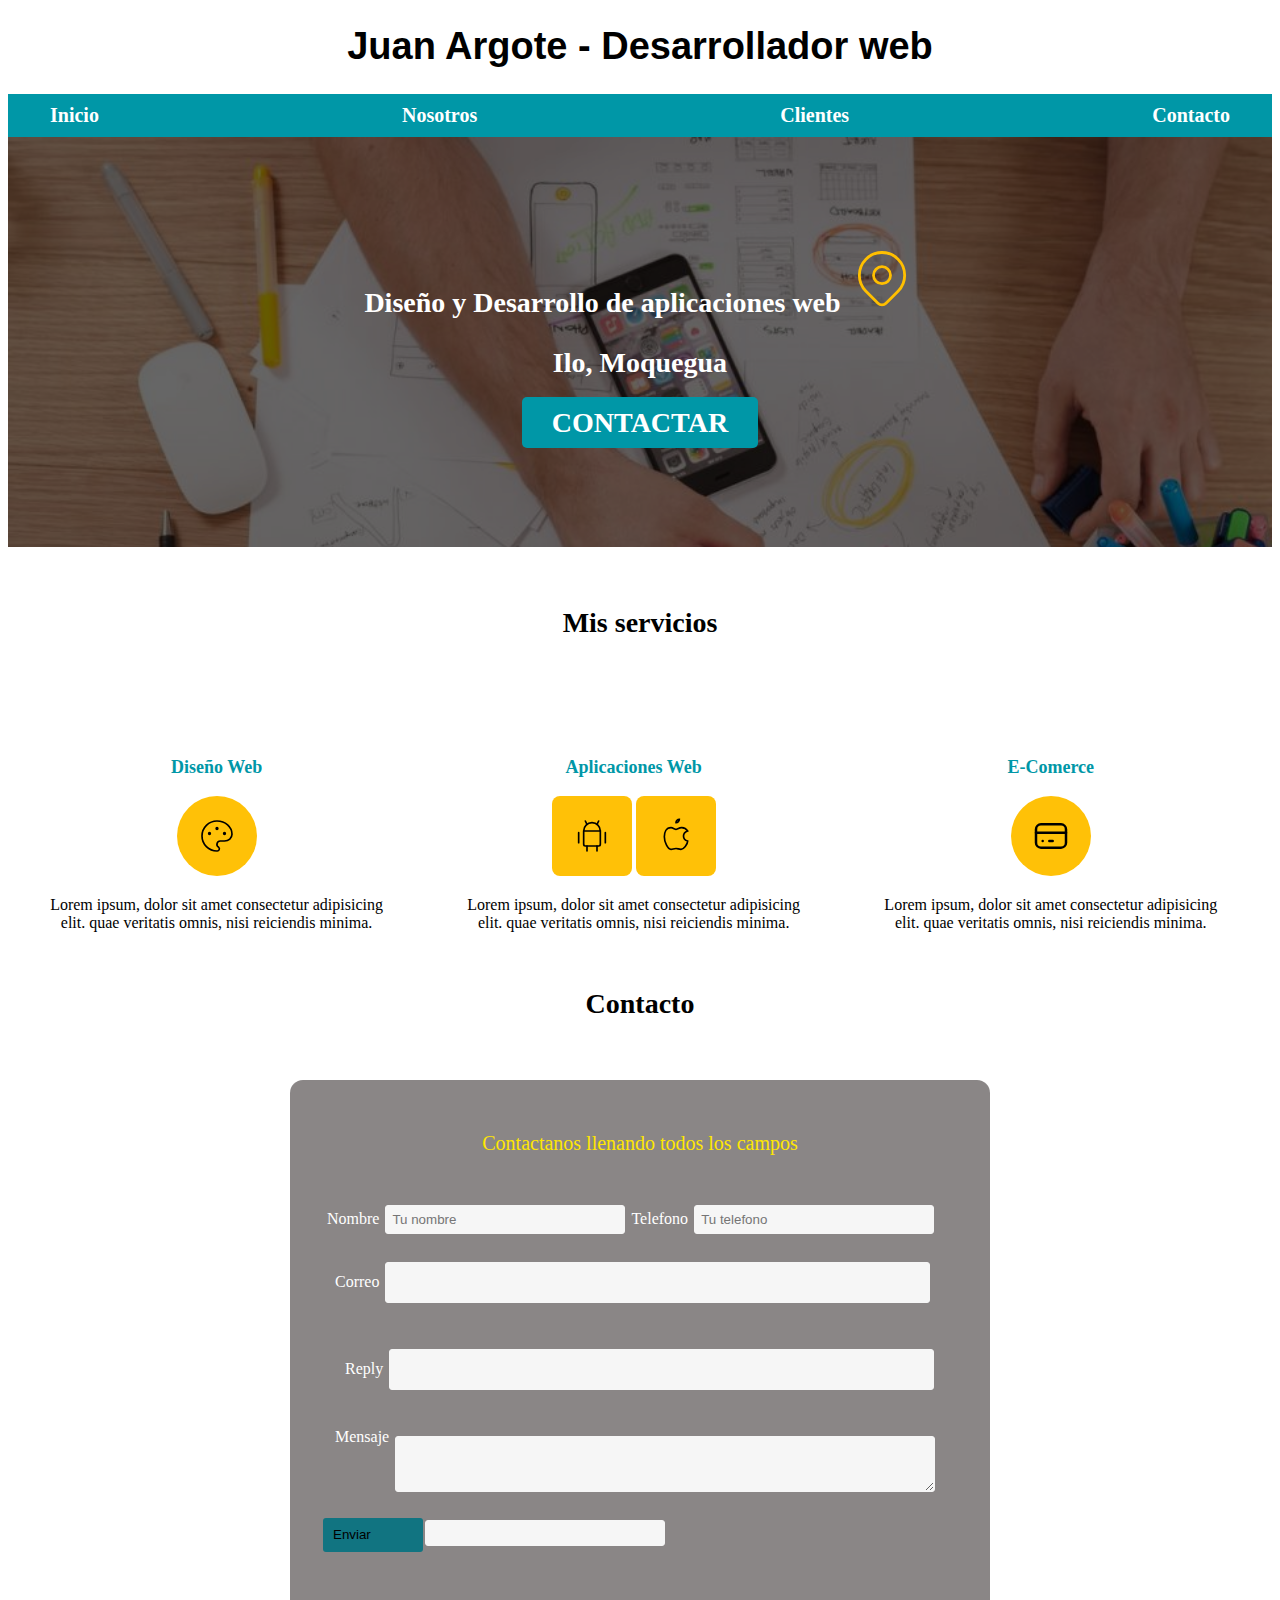
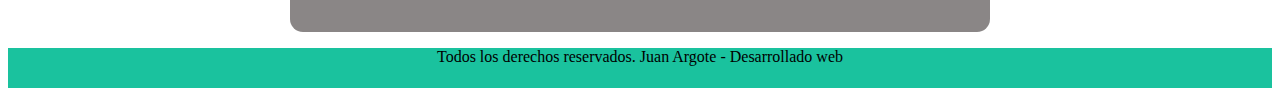
<file: index.html>
<!DOCTYPE html>
<html lang="en">

<head>
    <meta charset="UTF-8">
    <meta http-equiv="X-UA-Compatible" content="IE=edge">
    <link rel="stylesheet" href="style.css">
    <meta name="viewport" content="width=device-width, initial-scale=1.0">
    <title>Servicios de Argote</title>
</head>

<body>
    <header>
        <h1 class="titulo">Juan Argote - Desarrollador web</h1>
    </header>
    <div class="nav-color">
        <nav class="navegacion-principal contenedor">
            <a href="#">Inicio</a>
            <a href="nosostros.html" class="saltoser">Nosotros</a>
            <a href="google.com">Clientes</a>
            <a href="#contacto">Contacto</a>
        </nav>
    </div>
    <section class="hero">
        <div class="contenido-hero" id = "serviciosdar">
            <h2 class="titulo">Diseño y Desarrollo de aplicaciones web</h 2>

                <svg id ="imageub" xmlns="http://www.w3.org/2000/svg" class="icon icon-tabler icon-tabler-map-pin" width="68"
                    height="68" viewBox="0 0 24 24" stroke- width="1.5" stroke="#ffbf00" fill="none"
                    stroke-linecap="round" stroke- linejoin="round">

                    <path stroke="none" d="M0 0h24v24H0z" fill="none" />
                    <circle cx="12" cy="11" r="3" />

                    <path d="M17.657 16.657l-4.243 4.243a2 2 0 0 1 -2.827 0l-4.244 -4.243a8 8 0 1 1 11.314 0z" />

                </svg>
                <p>Ilo, Moquegua</p>
                <a class="boton" href="#contacto">Contactar</a>
        </div>
    </section>
    <main>
        <h2>Mis servicios</h2>
        <section id ="servicios">
            <h3>Diseño Web</h3>

            <svg id = "image1" xmlns="http://www.w3.org/2000/svg" class="icon icon-tabler icon-tabler-palette" width="80" height="80" viewBox="0 0 24 24" stroke- width="1.5" stroke="#000000" fill="none" stroke-linecap="round" stroke- linejoin="round">
                <path stroke="none" d="M0 0h24v24H0z" fill="none" />

                <path
                    d="M12 21a9 9 0 1 1 0 -18a9 8 0 0 1 9 8a4.5 4 0 0 1 -4.5 4h-2.5a2 2 0 0 0 -1 3.75a1.3 1.3 0 0 1 -1 2.25" />

                <circle cx="7.5" cy="10.5" r=".5" fill="currentColor" />
                <circle cx="12" cy="7.5" r=".5" fill="currentColor" />
                <circle cx="16.5" cy="10.5" r=".5" fill="currentColor" />
            </svg>
            <p>Lorem ipsum, dolor sit amet consectetur adipisicing elit.
                quae veritatis omnis, nisi reiciendis minima.
            </p>
        </section>
        <section id ="servicios">
            <h3>Aplicaciones Web</h3>
            
            <svg id ="image2" xmlns="http://www.w3.org/2000/svg" class="icon icon-tabler icon-tabler-brand-android" width="80"
                height="80" viewBox="0 0 24 24" stroke- width="1.5" stroke="#000000" fill="none" stroke-linecap="round"
                stroke- linejoin="round">

                <path stroke="none" d="M0 0h24v24H0z" fill="none" />
                <line x1="4" y1="10" x2="4" y2="16" />
                <line x1="20" y1="10" x2="20" y2="16" />

                <path d="M7 9h10v8a1 1 0 0 1 -1 1h-8a1 1 0 0 1 -1 -1v-8a5 5 0 0 1 10 0" />

                <line x1="8" y1="3" x2="9" y2="5" />
                <line x1="16" y1="3" x2="15" y2="5" />
                <line x1="9" y1="18" x2="9" y2="21" />
                <line x1="15" y1="18" x2="15" y2="21" />


                
            </svg>

            <svg id ="image2" xmlns="http://www.w3.org/2000/svg" class="icon icon-tabler icon-tabler-brand-apple" width="80" height="80" viewBox="0 0 24 24" stroke- width="1.5" stroke="#000000" fill="none"
                stroke-linecap="round" stroke- linejoin="round">

                <path stroke="none" d="M0 0h24v24H0z" fill="none" />
                <path
                    d="M9 7c-3 0 -4 3 -4 5.5c0 3 2 7.5 4 7.5c1.088 -.046 1.679 -.5 3 -.5c1.312 0 1.5 .5 3 .5s4 -3 4 -5c-.028 -.01 -2.472 -.403 -2.5 -3c-.019 -2.17 2.416 -2.954 2.5 -3c-1.023 -1.492 -2.951 -1.963 -3.5 -2c-1.433 -.111 -2.83 1 -3.5 1c-.68 0 -1.9 -1 -3 -1z" />

                <path d="M12 4a2 2 0 0 0 2 -2a2 2 0 0 0 -2 2" />
            </svg>
            <p>Lorem ipsum, dolor sit amet consectetur adipisicing elit.
                quae veritatis omnis, nisi reiciendis minima.
            </p>
        </section>
        <section id ="servicios">
            <h3>E-Comerce</h3>

            <svg id = "image1" xmlns="http://www.w3.org/2000/svg" class="icon icon-tabler icon-
                tabler-credit-card" width="80" height="80" viewBox="0 0 24 24" stroke-width="1.5" stroke="#000000"
                fill="none" stroke-linecap="round" stroke-linejoin="round" >

                <path stroke="none" d="M0 0h24v24H0z" fill="none" />
                <rect x="3" y="5" width="18" height="14" rx="3" />
                <line x1="3" y1="10" x2="21" y2="10" />
                <line x1="7" y1="15" x2="7.01" y2="15" />
                <line x1="11" y1="15" x2="13" y2="15" />
            </svg>
            <p>Lorem ipsum, dolor sit amet consectetur adipisicing elit.
                quae veritatis omnis, nisi reiciendis minima.
            </p>
        </section>
    </main>
    
    <section id = "contacto">
        <h2>Contacto</h2>
        <form action="" class="formulario" id ="formulario">
            <fieldset>
                <!-- borde con legend -->
                <legend>Contactanos llenando todos los campos</legend>
                <div class="formulario__grupo" id="telf">
                    <label>Nombre</label>
                    <input class="formulario__grupo-input" id = "nombre" type="text" placeholder="Tu nombre">
                         
                </div>
                <div class="formulario__grupo" id="telf">
                    <label>Telefono</label>
                    <input class="formulario__grupo-input" id = "telefono" type="number" maxlength="9" placeholder="Tu telefono">
                    <i class="formulario__validacion-estado fas fa-times-circle"></i>
                    
                </div>
                <div  class="formulario__grupo" id ="correo">
                    <label> Correo</label>
                    
                    <input class="formulario__grupo-input" id = "correo_1" type="email">  
                    
                </div>
                <div  class="formulario__grupo" id ="correo1">
                    <label> Reply</label>
                    
                    <input class="formulario__grupo-input" id = "correo_2" type="email" >
                    
                </div>
                <div id ="correo">
                    <label>Mensaje</label>
                    <textarea id ="artexto"></textarea>
                </div>
                
                    <input id="btnenviar" type="submit" value="Enviar" class="formulario__btn" onclick="validar()">
                </div>  
                <div>
                    <input type="text" id="error" value="" readonly="readonly">
                <div>
            </fieldset>
        </form>
        
    </section>
    <footer>
        <p>Todos los derechos reservados. Juan Argote - Desarrollado web</p>
    </footer>
    <script src="js01.js"></script>
    
</body>

</html>
</file>
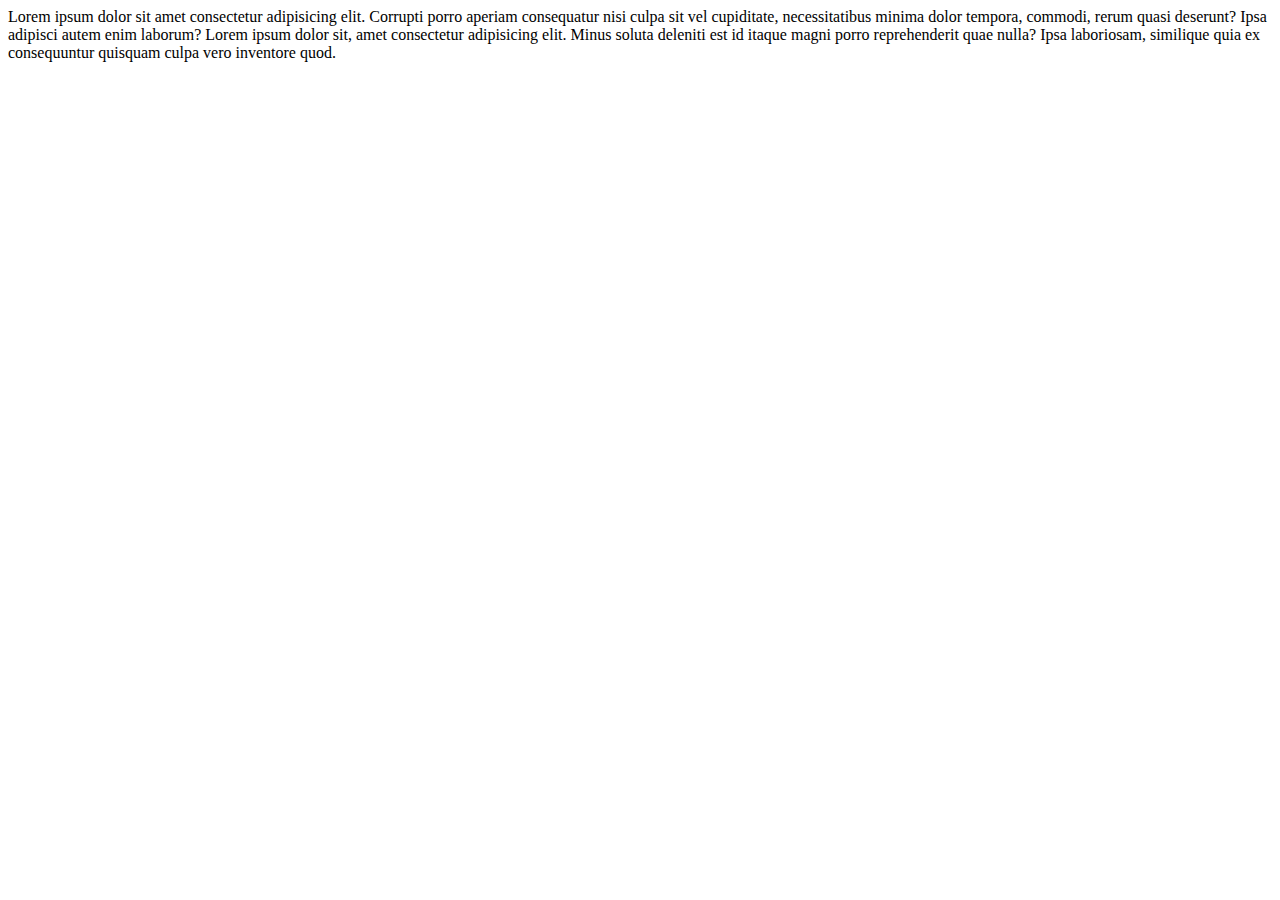
<file: nosostros.html>
<!DOCTYPE html>
<html lang="en">
<head>
    <meta charset="UTF-8">
    <meta http-equiv="X-UA-Compatible" content="IE=edge">
    <meta name="viewport" content="width=device-width, initial-scale=1.0">
    <title>Document</title>
</head>
<body>
    Lorem ipsum dolor sit amet consectetur adipisicing elit. Corrupti porro aperiam consequatur nisi culpa sit vel cupiditate, necessitatibus minima dolor tempora, commodi, rerum quasi deserunt? Ipsa adipisci autem enim laborum?
    Lorem ipsum dolor sit, amet consectetur adipisicing elit. Minus soluta deleniti est id itaque magni porro reprehenderit quae nulla? Ipsa laboriosam, similique quia ex consequuntur quisquam culpa vero inventore quod.
    
</body>
</html>
</file>
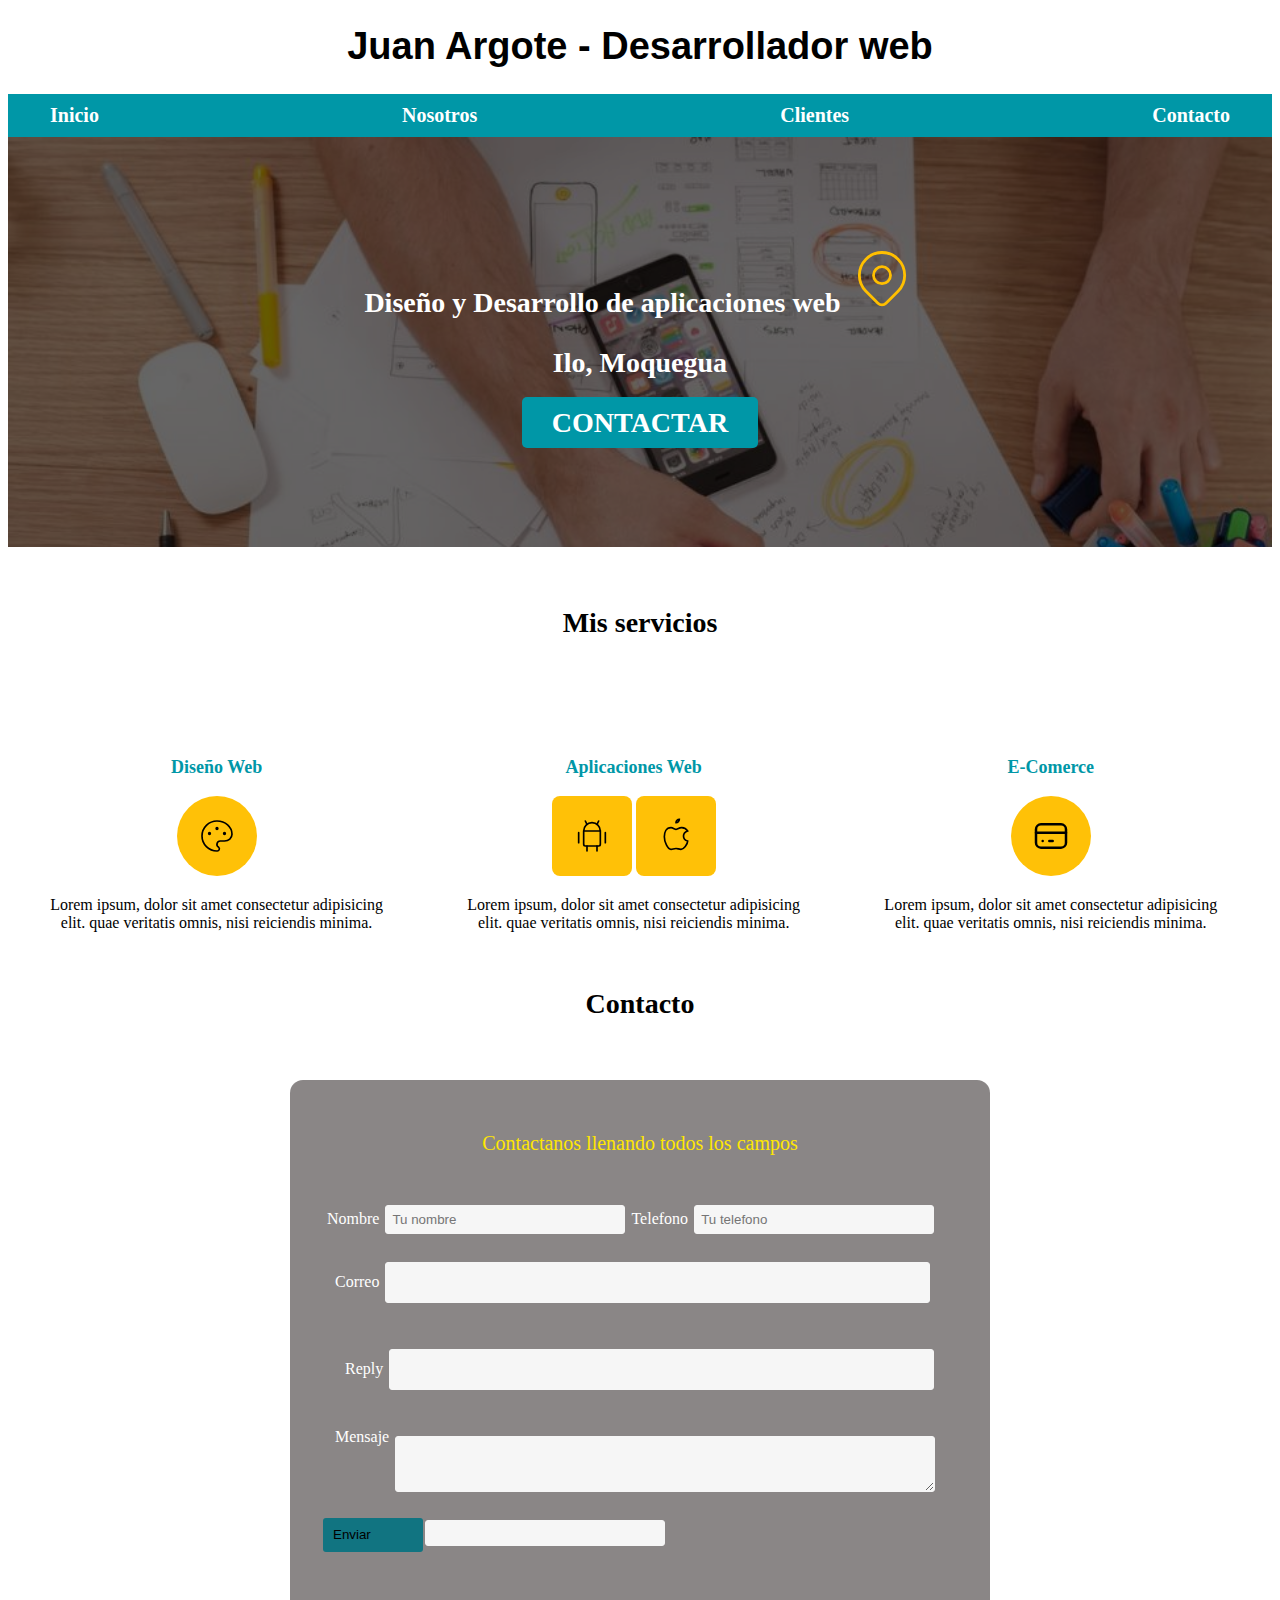
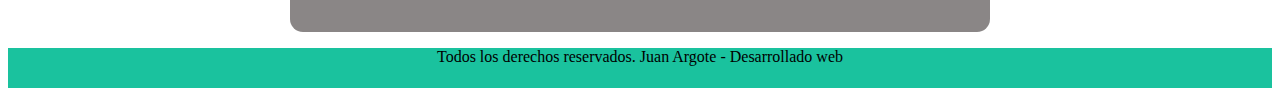
<file: trabajofinal.html>
<!DOCTYPE html>
<html lang="en">

<head>
    <meta charset="UTF-8">
    <meta http-equiv="X-UA-Compatible" content="IE=edge">
    <link rel="stylesheet" href="style.css">
    <meta name="viewport" content="width=device-width, initial-scale=1.0">
    <title>Document</title>
</head>

<body>
    <header>
        <h1 class="titulo">Juan Argote - Desarrollador web</h1>
    </header>
    <div class="nav-color">
        <nav class="navegacion-principal contenedor">
            <a href="#">Inicio</a>
            <a href="nosostros.html" class="saltoser">Nosotros</a>
            <a href="google.com">Clientes</a>
            <a href="#contacto">Contacto</a>
        </nav>
    </div>
    <section class="hero">
        <div class="contenido-hero" id = "serviciosdar">
            <h2 class="titulo">Diseño y Desarrollo de aplicaciones web</h 2>

                <svg id ="imageub" xmlns="http://www.w3.org/2000/svg" class="icon icon-tabler icon-tabler-map-pin" width="68"
                    height="68" viewBox="0 0 24 24" stroke- width="1.5" stroke="#ffbf00" fill="none"
                    stroke-linecap="round" stroke- linejoin="round">

                    <path stroke="none" d="M0 0h24v24H0z" fill="none" />
                    <circle cx="12" cy="11" r="3" />

                    <path d="M17.657 16.657l-4.243 4.243a2 2 0 0 1 -2.827 0l-4.244 -4.243a8 8 0 1 1 11.314 0z" />

                </svg>
                <p>Ilo, Moquegua</p>
                <a class="boton" href="#contacto">Contactar</a>
        </div>
    </section>
    <main>
        <h2>Mis servicios</h2>
        <section id ="servicios">
            <h3>Diseño Web</h3>

            <svg id = "image1" xmlns="http://www.w3.org/2000/svg" class="icon icon-tabler icon-tabler-palette" width="80" height="80" viewBox="0 0 24 24" stroke- width="1.5" stroke="#000000" fill="none" stroke-linecap="round" stroke- linejoin="round">
                <path stroke="none" d="M0 0h24v24H0z" fill="none" />

                <path
                    d="M12 21a9 9 0 1 1 0 -18a9 8 0 0 1 9 8a4.5 4 0 0 1 -4.5 4h-2.5a2 2 0 0 0 -1 3.75a1.3 1.3 0 0 1 -1 2.25" />

                <circle cx="7.5" cy="10.5" r=".5" fill="currentColor" />
                <circle cx="12" cy="7.5" r=".5" fill="currentColor" />
                <circle cx="16.5" cy="10.5" r=".5" fill="currentColor" />
            </svg>
            <p>Lorem ipsum, dolor sit amet consectetur adipisicing elit.
                quae veritatis omnis, nisi reiciendis minima.
            </p>
        </section>
        <section id ="servicios">
            <h3>Aplicaciones Web</h3>
            
            <svg id ="image2" xmlns="http://www.w3.org/2000/svg" class="icon icon-tabler icon-tabler-brand-android" width="80"
                height="80" viewBox="0 0 24 24" stroke- width="1.5" stroke="#000000" fill="none" stroke-linecap="round"
                stroke- linejoin="round">

                <path stroke="none" d="M0 0h24v24H0z" fill="none" />
                <line x1="4" y1="10" x2="4" y2="16" />
                <line x1="20" y1="10" x2="20" y2="16" />

                <path d="M7 9h10v8a1 1 0 0 1 -1 1h-8a1 1 0 0 1 -1 -1v-8a5 5 0 0 1 10 0" />

                <line x1="8" y1="3" x2="9" y2="5" />
                <line x1="16" y1="3" x2="15" y2="5" />
                <line x1="9" y1="18" x2="9" y2="21" />
                <line x1="15" y1="18" x2="15" y2="21" />


                
            </svg>

            <svg id ="image2" xmlns="http://www.w3.org/2000/svg" class="icon icon-tabler icon-tabler-brand-apple" width="80" height="80" viewBox="0 0 24 24" stroke- width="1.5" stroke="#000000" fill="none"
                stroke-linecap="round" stroke- linejoin="round">

                <path stroke="none" d="M0 0h24v24H0z" fill="none" />
                <path
                    d="M9 7c-3 0 -4 3 -4 5.5c0 3 2 7.5 4 7.5c1.088 -.046 1.679 -.5 3 -.5c1.312 0 1.5 .5 3 .5s4 -3 4 -5c-.028 -.01 -2.472 -.403 -2.5 -3c-.019 -2.17 2.416 -2.954 2.5 -3c-1.023 -1.492 -2.951 -1.963 -3.5 -2c-1.433 -.111 -2.83 1 -3.5 1c-.68 0 -1.9 -1 -3 -1z" />

                <path d="M12 4a2 2 0 0 0 2 -2a2 2 0 0 0 -2 2" />
            </svg>
            <p>Lorem ipsum, dolor sit amet consectetur adipisicing elit.
                quae veritatis omnis, nisi reiciendis minima.
            </p>
        </section>
        <section id ="servicios">
            <h3>E-Comerce</h3>

            <svg id = "image1" xmlns="http://www.w3.org/2000/svg" class="icon icon-tabler icon-
                tabler-credit-card" width="80" height="80" viewBox="0 0 24 24" stroke-width="1.5" stroke="#000000"
                fill="none" stroke-linecap="round" stroke-linejoin="round" >

                <path stroke="none" d="M0 0h24v24H0z" fill="none" />
                <rect x="3" y="5" width="18" height="14" rx="3" />
                <line x1="3" y1="10" x2="21" y2="10" />
                <line x1="7" y1="15" x2="7.01" y2="15" />
                <line x1="11" y1="15" x2="13" y2="15" />
            </svg>
            <p>Lorem ipsum, dolor sit amet consectetur adipisicing elit.
                quae veritatis omnis, nisi reiciendis minima.
            </p>
        </section>
    </main>
    
    <section id = "contacto">
        <h2>Contacto</h2>
        <form action="" class="formulario" id ="formulario">
            <fieldset>
                <!-- borde con legend -->
                <legend>Contactanos llenando todos los campos</legend>
                <div class="formulario__grupo" id="telf">
                    <label>Nombre</label>
                    <input class="formulario__grupo-input" id = "nombre" type="text" placeholder="Tu nombre">
                         
                </div>
                <div class="formulario__grupo" id="telf">
                    <label>Telefono</label>
                    <input class="formulario__grupo-input" id = "telefono" type="number" maxlength="9" placeholder="Tu telefono">
                    <i class="formulario__validacion-estado fas fa-times-circle"></i>
                    
                </div>
                <div  class="formulario__grupo" id ="correo">
                    <label> Correo</label>
                    
                    <input class="formulario__grupo-input" id = "correo_1" type="email">  
                    
                </div>
                <div  class="formulario__grupo" id ="correo1">
                    <label> Reply</label>
                    
                    <input class="formulario__grupo-input" id = "correo_2" type="email" >
                    
                </div>
                <div id ="correo">
                    <label>Mensaje</label>
                    <textarea id ="artexto"></textarea>
                </div>
                
                    <input id="btnenviar" type="submit" value="Enviar" class="formulario__btn" onclick="validar()">
                </div>  
                <div>
                    <input type="text" id="error" value="" readonly="readonly">
                <div>
            </fieldset>
        </form>
        
    </section>
    <footer>
        <p>Todos los derechos reservados. Juan Argote - Desarrollado web</p>
    </footer>
    <script src="js01.js"></script>
    
</body>

</html>
</file>
<file: style.css>
:root {
    /*declara variables*/
    --blanco: #ffffff;
    --oscuro: #212121;
    --primario: #ffc107;
    --secundario: #0097a7;
    --gris: #757575;
}

/*para utilizar las unidades de rem
    html {
    font-size: 62.5%;
    }
    body{
    font-size: 16px; /* 1rem=10px*/

/* ******
    .titulo {
    text-align: center;
    font-size: 3.8rem;
    }
    /*nav*/
.nav-color {
    background-color: var(--secundario);
}

.contenedor {
    width: 120rem;
    margin: 0 auto 0 auto;
}

.navegacion-principal {
    /*padding: 1rem 1rem 1rem 1rem;*/
    display: flex;
    justify-content: space-between;
}

.navegacion-principal a {
    color: var(--blanco);
    text-decoration: none;
    font-size: 2rem;
    font-weight: 700;
    /*negrita o peso del texto*/
    padding: 1rem 1rem 1rem 1rem;
}

.navegacion-principal a:hover {
    background-color: var(--primario);
    color: var(--oscuro);
}

html {
    font-size: 62.5%;
    box-sizing: border-box;
    /*para evitar los pading*/
}

/*se aplique a todos a todos los psedoelemetos*/
*,
*::after,
*::after {
    box-sizing: border-box;
}

.hero {
    background-image: url(curso-online-crear-aplicaciones-moviles-sin-programar_amp_primaria_1_1560503004.jpg);
    background-repeat: no-repeat;
    background-size: cover;
    height: 410px;
    /*padding: 20px;*/
    position: relative;
}

.contenido-hero {
    position: absolute;
    background-color: rgba(0, 0, 0, 0.6);
    width: 100%;
    height: 100%;
}

.contenido-hero {
    position: absolute;
    background-color: rgba(0, 0, 0, 0.6);
    width: 100%;
    height: 100%;
    /*alinear horizontal y vertical */
    display: flex;
    flex-direction: column;
    align-items: center;
    justify-content: center;
}

.contenido-hero h2,
.contenido-hero p {
    color: var(--blanco);
}

body {
    font-size: 16px;
    /* 1rem=10px*/
}

h1 {
    font-size: 3.8rem;
    font-family: Arial;
}

h2 {
    font-size: 2.8rem;
    color: dark;
    margin: 60px 20px;
    
}

h3 {
    font-size: 1.8rem;
    color: #0097a7;
    
}

#servicios{
    float: left;
    width: 33%;
    text-align: center;
    padding: 40px;

    
}

#image1{
    background-color: #ffc107;
    background-size: cover;
    border-radius: 50%;
    padding: 20px;
}

#image2{
    background-color: #ffc107;
    background-size: 100px;
    border-radius: 10%;
    padding: 20px;
}

h2,h3 {
    text-align: center;
    font-family: cursive
}

h1{
    text-align: center;
}

.boton {
    background-color: var(--secundario);
    color: var(--blanco);
    padding: 1rem 3rem;
    text-decoration: none;
    text-transform: uppercase;
    font-weight: bold;
    border-radius: 0.5rem;
}

form{
    width:700px;
	padding:2px;
	border-radius:13px;
	margin:auto;
	background-color:rgba(113, 108, 108, 0.823);
}

form input{
	width:240px;
	padding:2% 2%;
	border:1px solid #f6f6f6;
	border-radius:3px;
	background-color:#f6f6f6;
	margin:8px 0;
    text-align: left;


}

form div{
    padding: 2px;
}

textarea {
    width:540px;
	padding: 2% 2%;
	border:1px solid #f6f6f6;
	border-radius:3px;
	background-color:#f6f6f6;
	margin:8px 0;
    vertical-align: text-top;


}
#btnenviar{
    width:100px;
    padding:3px 10px;
    border:none;
    border-radius:3px;
    background-color:#117481;
    margin:8px 0;
    display: flex;
    align-items: right;

}

fieldset{
    margin: 40px 1px;
    border: none;
    color: white;
    display: flex;
    flex-wrap: wrap;
    padding: 30px;
    
}


legend{
    padding: 10px;
    text-align: center;
    color: rgb(255, 230, 1);
    width: 80%;
    font-family: Ginebra;
    font-size: 20px;
}

label{
    cursor: pointer;
    text-align: left;
    float: center;
    vertical-align:baseline;
    padding: 2px;
    

}

#correo input, #correo1 input{
    width:545px;
    padding:2% 2%;
    
}
#correo{
    padding: 10px;
}

#correo1{
    padding: 20px;
}

#correo2 input{
    padding:2% 2%;
    
}
footer p{
    text-align: center;
    background-color: rgb(26, 194, 158);
    width: 100%;
    height: 40px;
}

/*navegacion*/
.saltoser[id]{
    scroll-margin-top: 900px;
}

#contactar{
    scroll-margin-top: 240px;
}
</file>
